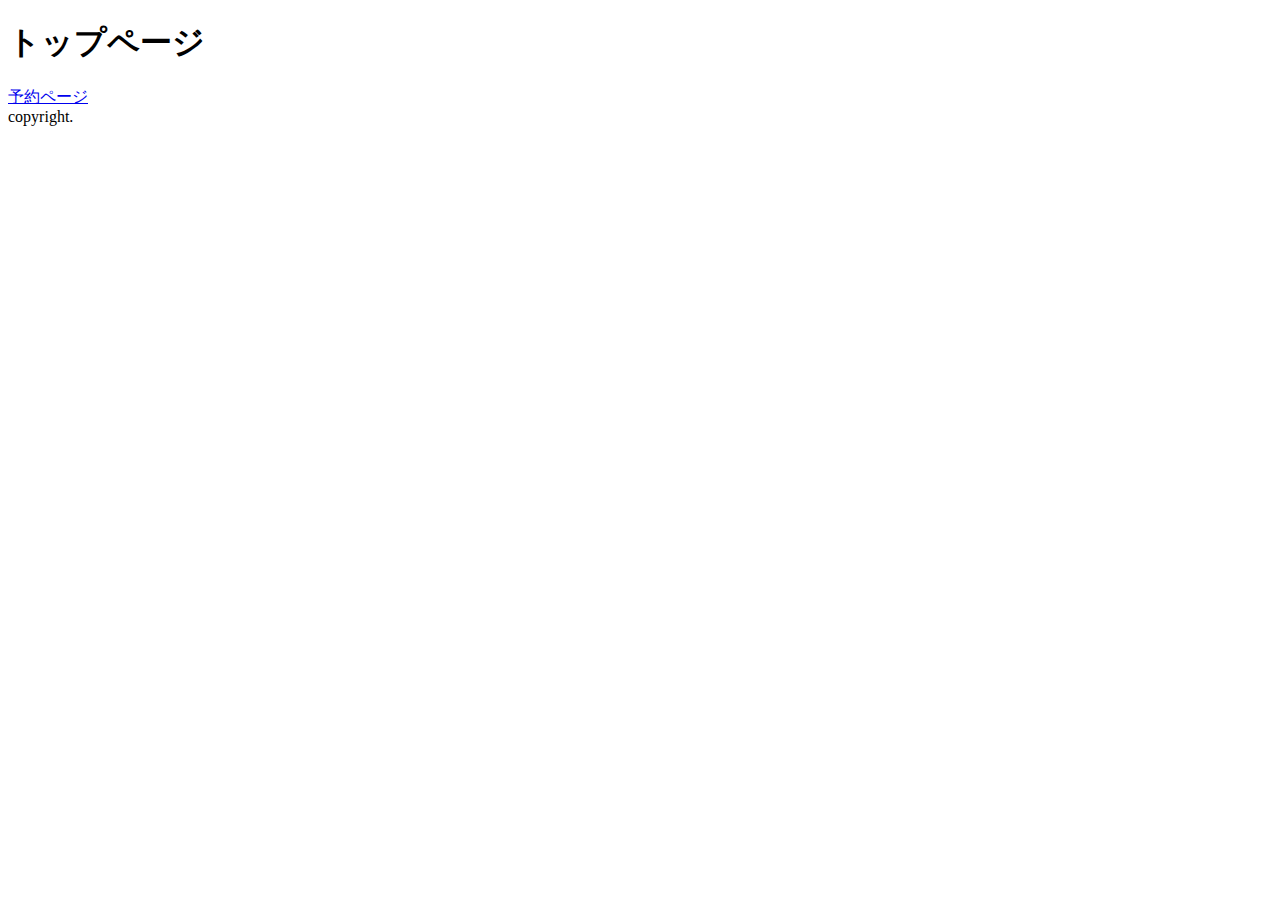
<file: main/index.html>
<!DOCTYPE html>
<html>
    <head>
        <title>トップページ</title>
        <meta charset="utf-8">
    </head>
    <body>
        <header>
            <h1>トップページ</h1>
        </header>
        <article>
            <a href="reserv">予約ページ</a>
        </article>
        <footer>
            copyright.
        </footer>
    </body>
</html>
</file>
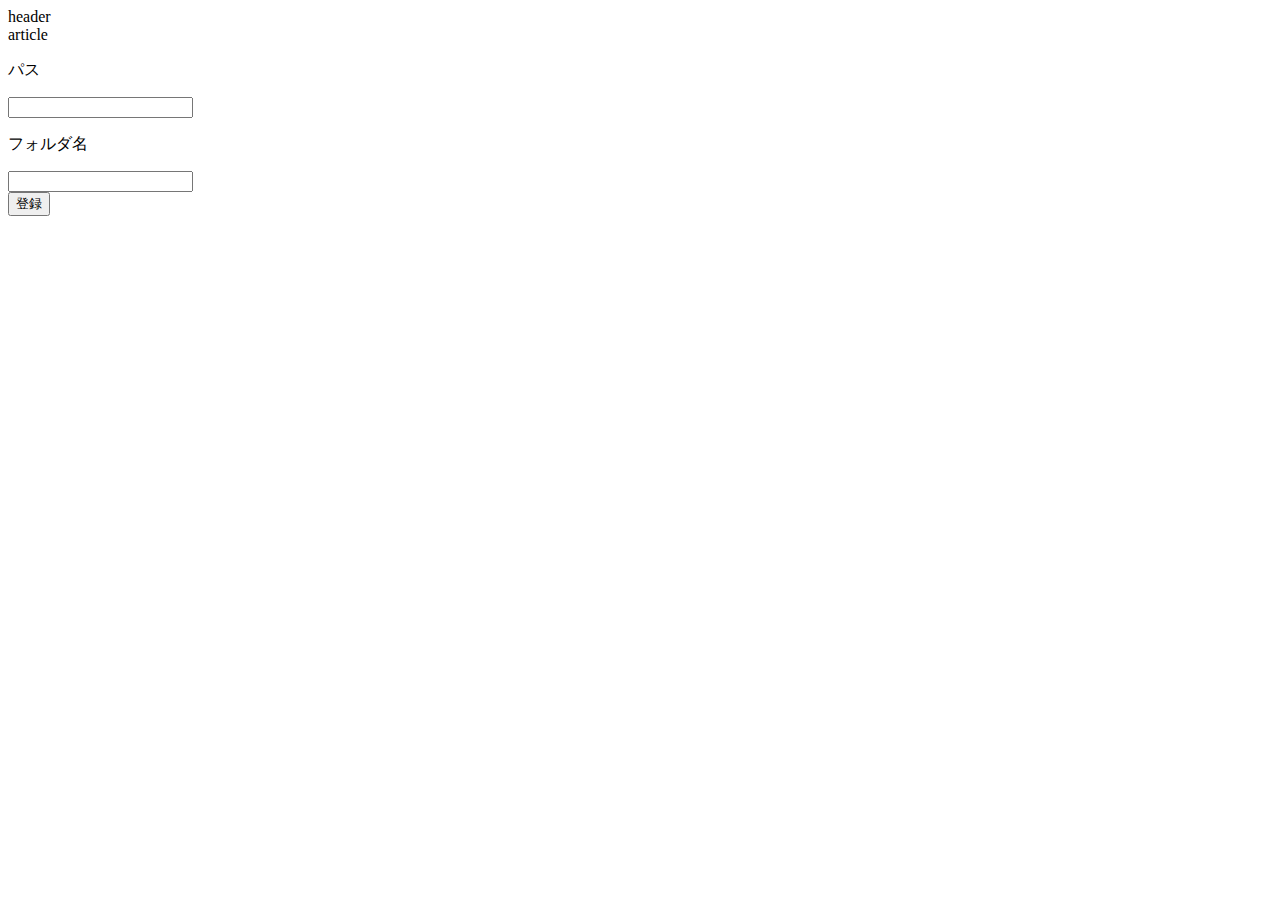
<file: admin/createDirectory.html>
<!Doctype html>
<html>
    <head>
        <meta charset="UTF-8">
        <title>test</title>
    </head>
    <body>
        <header>header</header>
        <article>article</article>
        <script>
      function ajax2() {
document.getElementById('push').innerHTML = "押したよ！";

var xhr = new XMLHttpRequest();

// ハンドラの登録.
xhr.onreadystatechange = function() {
    switch ( xhr.readyState ) {
        case 0:
            // 未初期化状態.
            console.log( 'uninitialized!' );
            break;
        case 1: // データ送信中.
            console.log( 'loading...' );
            break;
        case 2: // 応答待ち.
            console.log( 'loaded.' );
            break;
        case 3: // データ受信中.
            console.log( 'interactive... '+xhr.responseText.length+' bytes.' );
            break;
        case 4: // データ受信完了.
            if( xhr.status == 200 || xhr.status == 304 ) {
                var data = xhr.responseText; // responseXML もあり
                console.log( 'COMPLETE! :'+data );
            } else {
                console.log( 'Failed. HttpStatus: '+xhr.statusText );
            }
            break;
    }
};

xhr.open( 'POST', './admin/createDirectory.php', false );
xhr.setRequestHeader( 'Content-Type', 'application/x-www-form-urlencoded' );

xhr.send("title=" + encodeURIComponent(document.fm.title.value) + "&" + "path=" + encodeURIComponent(document.fm.path.value));
xhr.abort();
}

        </script>
        <form name="fm">
            <p>
              パス
            </p>
            <input type="text" name="path">
            <p>
              フォルダ名
            </p>
            <input type="text" name="title">
          </form>
        <button onclick="ajax2();">登録</button>
        <div id="push"></div>
    </body>
</html>
</file>
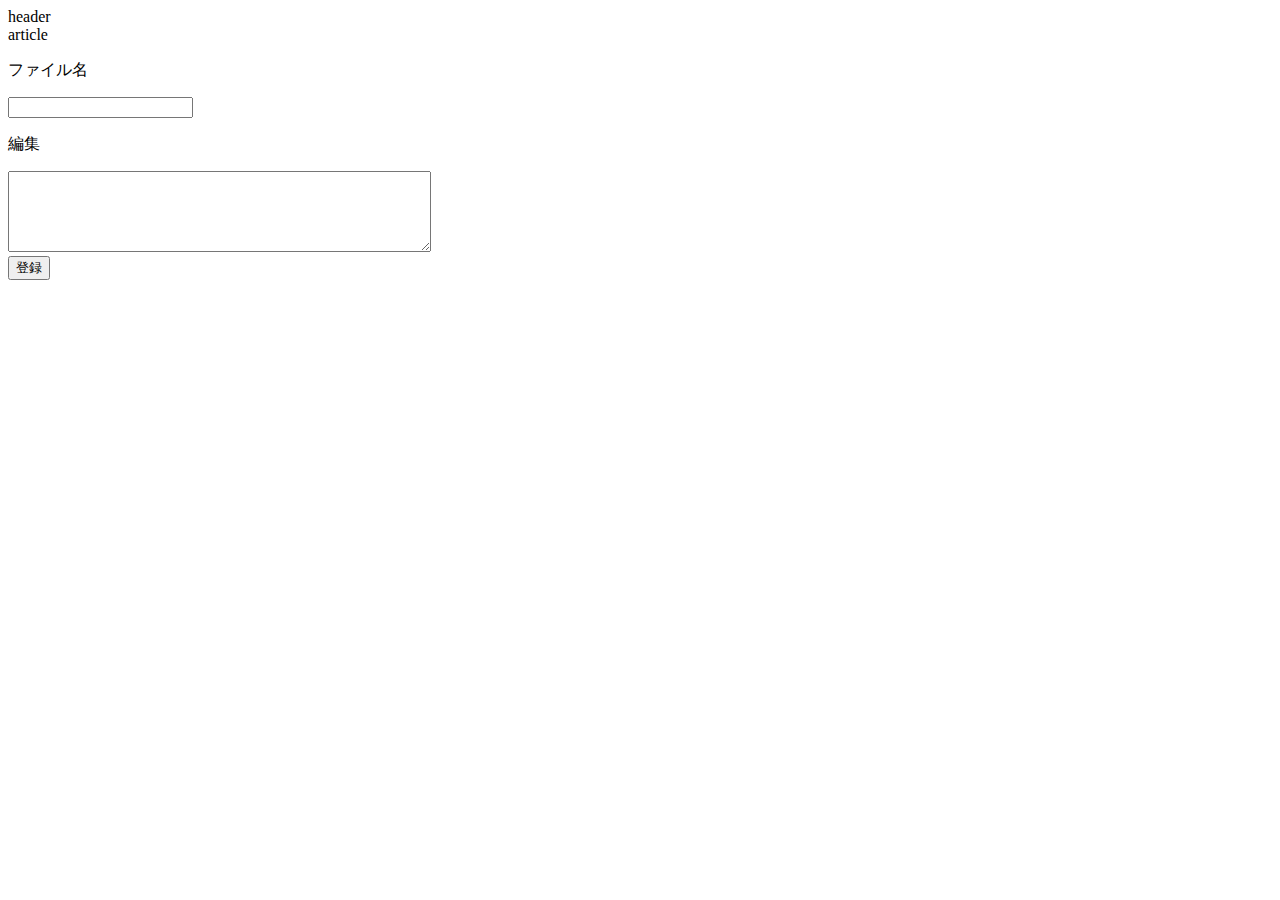
<file: admin/editor.html>
<!Doctype html>
<html>
    <head>
        <meta charset="UTF-8">
        <title>test</title>
    </head>
    <body>
        <header>header</header>
        <article>article</article>
        <script>
      function ajax() {
document.getElementById('push').innerHTML = "押したよ！";

var xhr = new XMLHttpRequest();

// ハンドラの登録.
xhr.onreadystatechange = function() {
    switch ( xhr.readyState ) {
        case 0:
            // 未初期化状態.
            console.log( 'uninitialized!' );
            break;
        case 1: // データ送信中.
            console.log( 'loading...' );
            break;
        case 2: // 応答待ち.
            console.log( 'loaded.' );
            break;
        case 3: // データ受信中.
            console.log( 'interactive... '+xhr.responseText.length+' bytes.' );
            break;
        case 4: // データ受信完了.
            if( xhr.status == 200 || xhr.status == 304 ) {
                var data = xhr.responseText; // responseXML もあり
                console.log( 'COMPLETE! :'+data );
            } else {
                console.log( 'Failed. HttpStatus: '+xhr.statusText );
            }
            break;
    }
};

xhr.open( 'POST', './admin/edit.php', false );
xhr.setRequestHeader( 'Content-Type', 'application/x-www-form-urlencoded' );

xhr.send("title=" + encodeURIComponent(document.fm.title.value) + "&" + "content=" + encodeURIComponent(document.fm.content.value));
xhr.abort();
}

        </script>
        <form name="fm">
            <p>
              ファイル名
            </p>
            <input type="text" name="title">
            <p>
              編集
            </p>
            <textarea name="content" cols="50" rows="5"></textarea>
          </form>
        <button onclick="ajax();">登録</button>
        <div id="push"></div>
    </body>
</html>
</file>
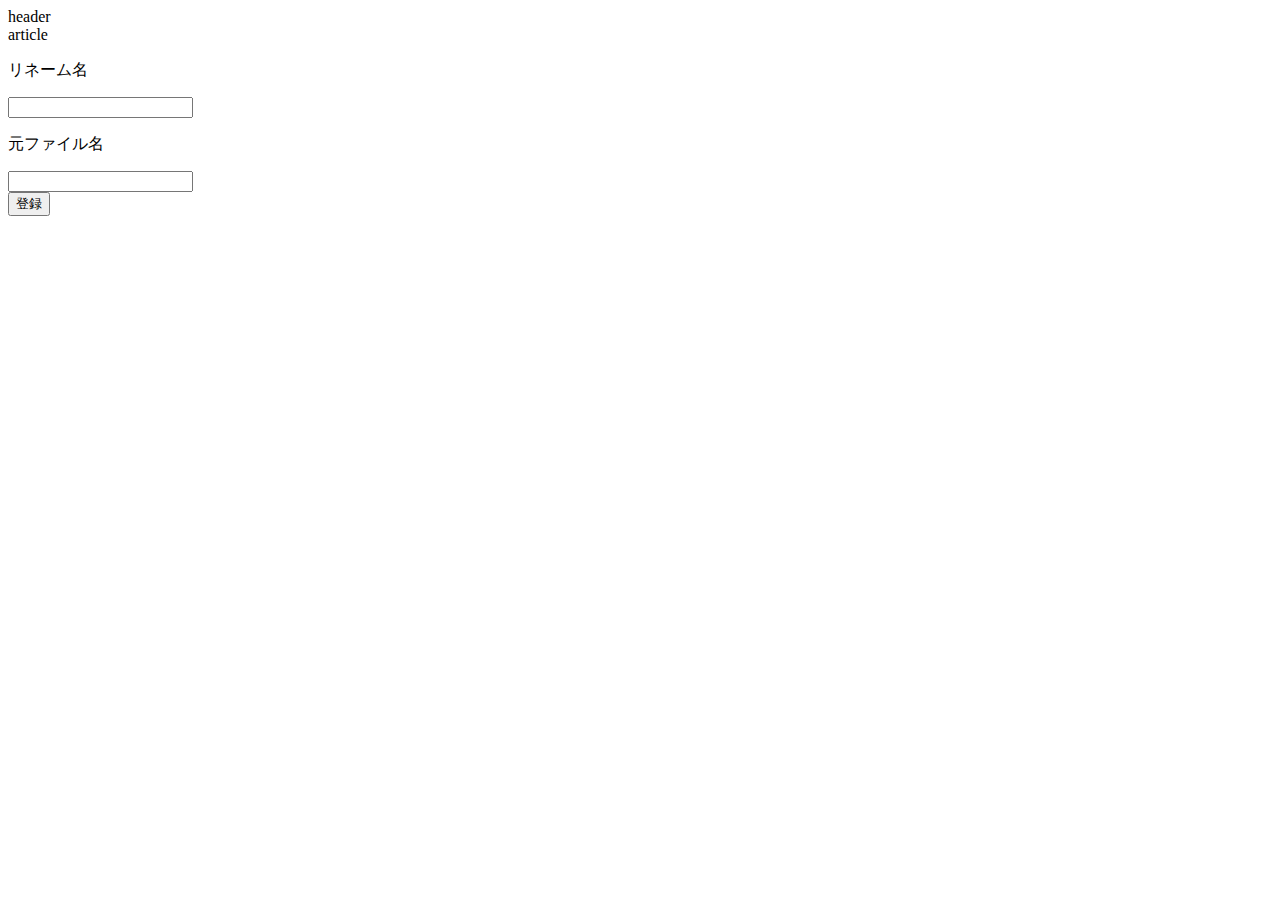
<file: admin/rename.html>
<!Doctype html>
<html>
    <head>
        <meta charset="UTF-8">
        <title>test</title>
    </head>
    <body>
        <header>header</header>
        <article>article</article>
        <script>
      function ajax2() {
document.getElementById('push').innerHTML = "押したよ！";

var xhr = new XMLHttpRequest();

// ハンドラの登録.
xhr.onreadystatechange = function() {
    switch ( xhr.readyState ) {
        case 0:
            // 未初期化状態.
            console.log( 'uninitialized!' );
            break;
        case 1: // データ送信中.
            console.log( 'loading...' );
            break;
        case 2: // 応答待ち.
            console.log( 'loaded.' );
            break;
        case 3: // データ受信中.
            console.log( 'interactive... '+xhr.responseText.length+' bytes.' );
            break;
        case 4: // データ受信完了.
            if( xhr.status == 200 || xhr.status == 304 ) {
                var data = xhr.responseText; // responseXML もあり
                console.log( 'COMPLETE! :'+data );
            } else {
                console.log( 'Failed. HttpStatus: '+xhr.statusText );
            }
            break;
    }
};

xhr.open( 'POST', './admin/rename.php', false );
xhr.setRequestHeader( 'Content-Type', 'application/x-www-form-urlencoded' );

xhr.send("title=" + encodeURIComponent(document.fm.title.value) + "&" + "rename=" + encodeURIComponent(document.fm.rename.value));
xhr.abort();
}

        </script>
        <form name="fm">
            <p>
              リネーム名
            </p>
            <input type="text" name="rename">
            <p>
              元ファイル名
            </p>
            <input type="text" name="title">
          </form>
        <button onclick="ajax2();">登録</button>
        <div id="push"></div>
    </body>
</html>
</file>
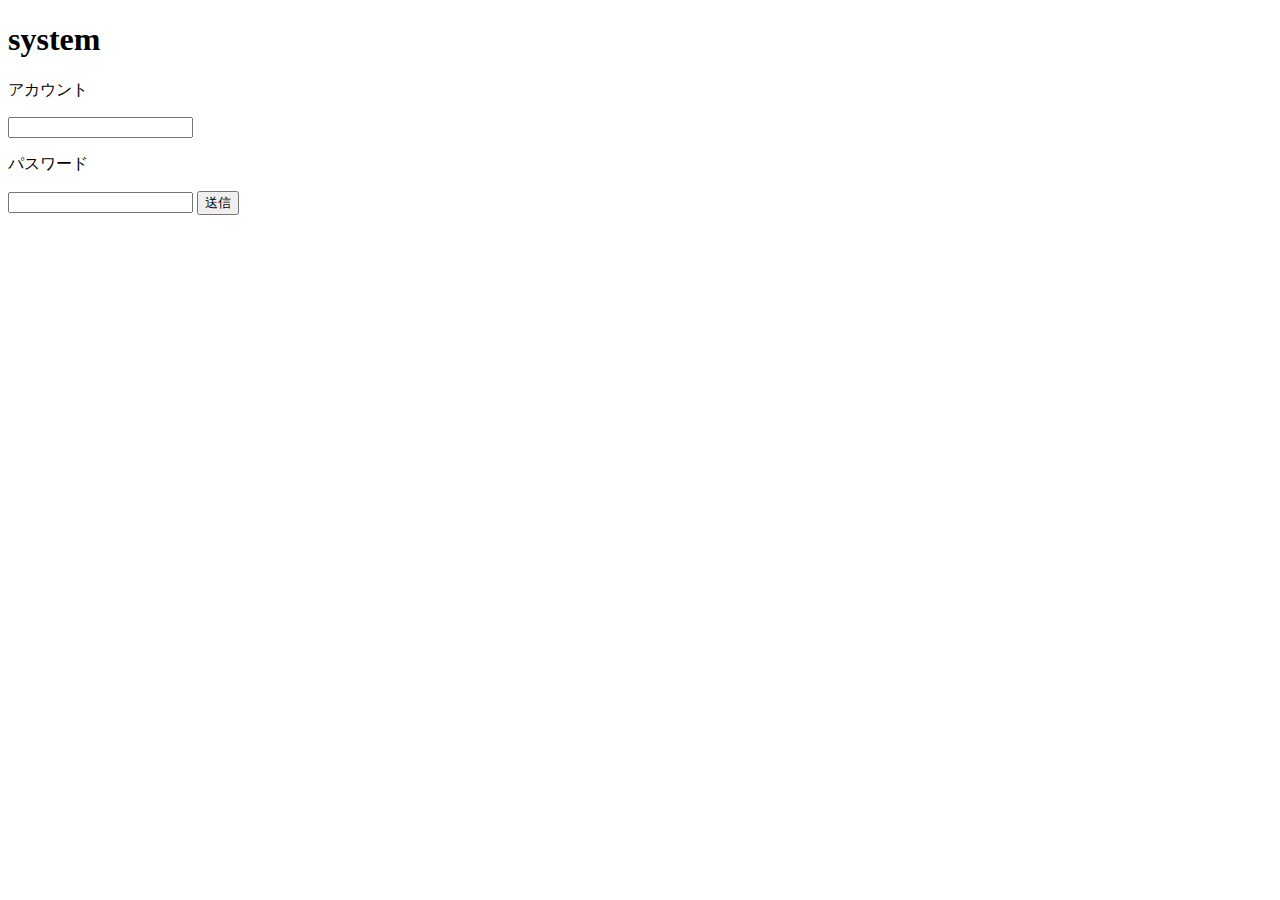
<file: main/login.html>
<!DOCTYPE html>
<html>
    <head>
        <title>login</title>
        <meta charset="utf-8">
    </head>
    <body>
        <header>
            <h1>system</h1>
        </header>
        <article>
            <form name="fm" action="../main/Login.php" method="POST">
                <p>アカウント</p>
                <input type="text" name="account">
                <p>パスワード</p>
                <input type="password" name="password">
                <input type="submit" value="送信">
            </form>
        </article>
        <footer>

        </footer>
    </body>
</html>
</file>
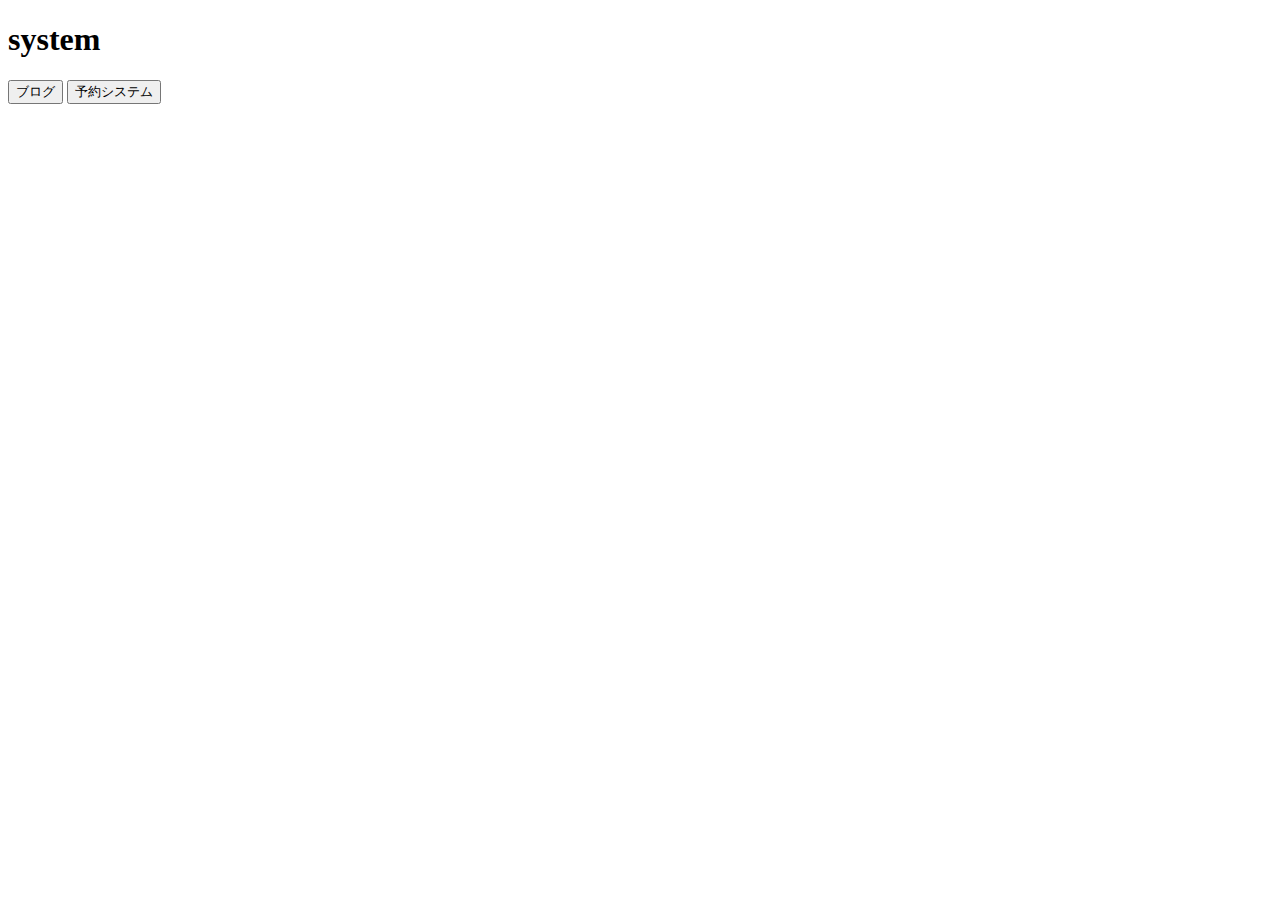
<file: main/select.html>
<!DOCTYPE html>
<html>
    <head>
        <title>select</title>
        <meta charset="utf-8">
    </head>
    <body>
        <header>
            <h1>system</h1>
        </header>
        <article>
            <button onclick="blog();">ブログ</button>
            <button>予約システム</button>
        </article>
        <footer>

        </footer>
        <script>
            function blog() {
                location.href='../home';
            }
        </script>
    </body>
</html>
</file>
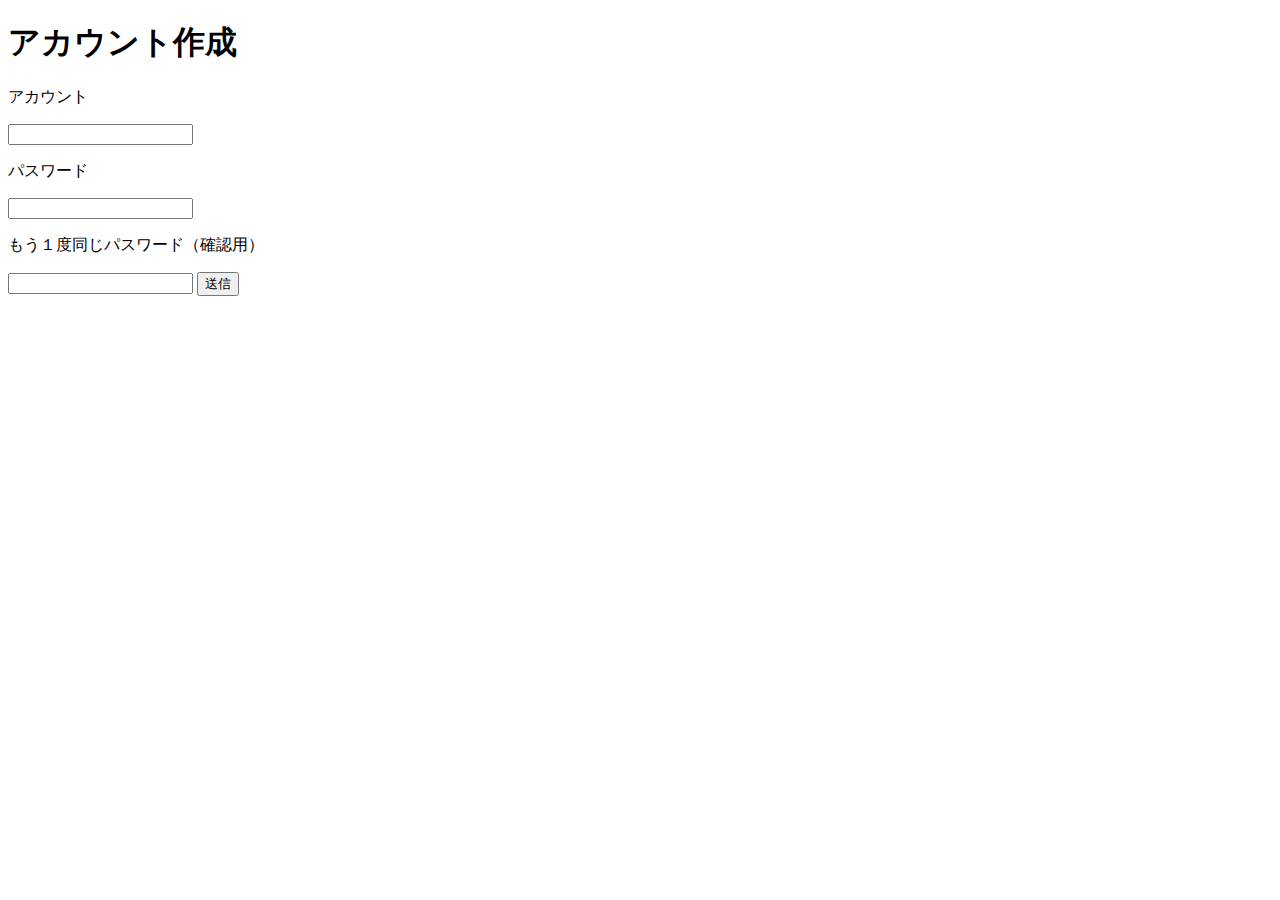
<file: main/signup.html>
<!DOCTYPE html>
<html>
    <head>
        <title>sign up</title>
        <meta charset="utf-8">
    </head>
    <body>
        <header>
            <h1>アカウント作成</h1>
        </header>
        <article>
            <form name="fm" action="../main/SignUp.php" method="POST">
                <p>アカウント</p>
                <input type="text" name="account">
                <p>パスワード</p>
                <input type="password" name="password">
                <p>もう１度同じパスワード（確認用）</p>
                <input type="password" name="password_confirm">
                <input type="submit" value="送信">
            </form>
        </article>
        <footer>

        </footer>
    </body>
</html>
</file>
